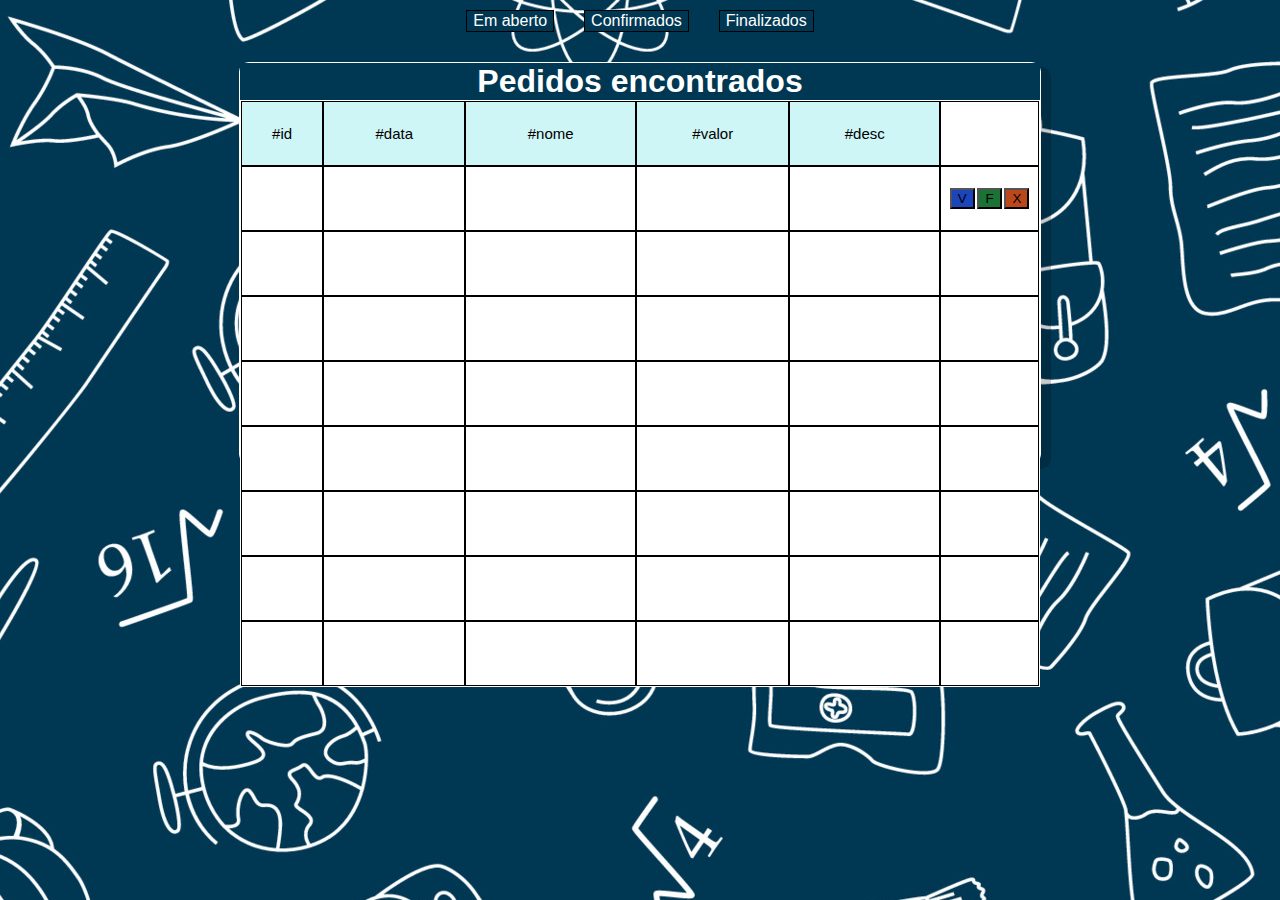
<file: pedidos.html>
<!DOCTYPE html>
<html lang="pt-br">
<head>
    <meta charset="UTF-8">
    <meta name="viewport" content="width=device-width, initial-scale=1.0">
    <link rel="stylesheet" href="style.css">
<style>
.filha {
    background-color: rgb(0, 56, 83);
    width: 800px;
    height: 550px;
    display: flex;
    justify-content: center;
    align-items: flex-start;
}

.titulo {
    background-color: rgb(0, 39, 58);
    margin: 0;
    color: white;
    padding: 10px 0px;
    display: flex;
    align-items: center;
    width: 100%;
    justify-content: space-between;
}

.fechar {
    cursor: pointer;
    margin-right: 16px;
    padding: 5px;
    padding-bottom: 8px;
    width: 13px;
    height: 13px;
    background-color: red;
    display: flex;
    text-align: center;
    justify-content: center;
}
.tio{
    height: 100%;
    width: 100%;
    display: flex;
    flex-direction: column;
}
.cadastro{
    display: flex;
    margin: 5px;
    justify-content: space-between;
    margin-top: 10px;
}

.cadastro div{
    display: flex;
    background-color: rgb(0, 39, 58);
    padding: 4px 0px 4px 10px;
    border-radius: 6px;
    color: white;

}

.nome{
    display: flex;
    margin: 5px;
    justify-content: space-between;
    margin-top: 50px;
}

.nome div{
    display: flex;
    background-color: rgb(0, 39, 58);
    padding: 4px 0px 4px 10px;
    border-radius: 6px;
    color: white;

}

#caixatexto{
    align-items: center;
    justify-content: center;
    display: flex;
    margin: 50px 20px 0px 20px;

}
.botoes{
    justify-content: space-between;
    align-items: center;
    display: flex;
    margin-top: 50px;
}

.botoes #confirmar{
    width: 300px;
    margin: 20px;
    padding: 20px;
    background-color: green;
}

.botoes #cancelar{
    width: 200px;
    margin: 20px;
    padding: 20px;
    background-color: red;
}
input{
    margin-left: 5px;
    margin-right: 5px;
    
}
#nome{
    width: 392px;
}

</style>
    <title>Pedidos</title>
</head>
<body>
<div id="mae" class="mae">
    <div class="filha">
        <div class="tio">
            <div class="titulo">
                <div>
                    <p>Modal - Visualizar pedido</p>
                </div>
                <div class="fechar" onclick="fechar()">X</div>
            </div>
            
            <div class="cadastro">
                <div> #ID 
                    <input type="text" name="" id="">
                </div>
                <div> #DATA 
                    <input type="date" name="" id="">
                </div>
                <div> #TURMA 
                    <input type="text" name="" id="">
                </div>
            </div>
            <div class="nome">
                <div> #NOME
                    <input type="text" name="" id="nome">
                </div>
                <div> #VALOR
                    <input type="text" name="" id="">
                </div>
            </div>
            <textarea name="" id="caixatexto" cols="30" rows="10"></textarea>
            <div class="botoes">
                <div class="confirmar">
                <input type="button" value="Confirmar pedido" id="confirmar">
                </div> 
                <div class="cancelar" onclick="fechar()">
                    <input type="button"  value="Cancelar pedido" id="cancelar">
                </div>
            </div>
        </div>
    </div>
</div>


<div class="pai-one">
    <div class="pesquisar">
        <form action="pesquisar">
            <div class="botao2">
                <input type="button" value="Em aberto" name="curso" id="listar">
            </div>
            <div class="botao2">
                <input type="button" value="Confirmados" name="turma" id="listar">
            </div>
            <div class="botao2">
                <input type="button" value="Finalizados" name="listar" id="listar">
            </div>
        </form>
    </div> 

    <div class="tabela1">
        <table id="pedidos">
            <caption>
                <H1>Pedidos encontrados</H1>
            </caption>
            <tr>
                <td class="linha1">#id</td>
                <td class="linha1">#data</td>
                <td class="linha1">#nome</td>
                <td class="linha1">#valor</td>
                <td class="linha1">#desc</td>
                <td></td>
            </tr>
            <tr>
                <td></td>
                <td></td>
                <td></td>
                <td></td>
                <td></td>
                <td><p><button onclick="abrir()" class="botaov">V</button> <button class="botaof">F</button> <button class="botaox">X</button> </p></td>
            </tr>
            <tr>
                <td></td>
                <td></td>
                <td></td>
                <td></td>
                <td></td>
                <td></td>
            </tr>
            <tr>
                <td></td>
                <td></td>
                <td></td>
                <td></td>
                <td></td>
                <td></td>
            </tr>
            <tr>
                <td></td>
                <td></td>
                <td></td>
                <td></td>
                <td></td>
                <td></td>
            </tr>
            <tr>
                <td></td>
                <td></td>
                <td></td>
                <td></td>
                <td></td>
                <td></td>
            </tr>
            <tr>
                <td></td>
                <td></td>
                <td></td>
                <td></td>
                <td></td>
                <td></td>
            </tr>
            <tr>
                <td></td>
                <td></td>
                <td></td>
                <td></td>
                <td></td>
                <td></td>
            </tr>
            <tr>
                <td></td>
                <td></td>
                <td></td>
                <td></td>
                <td></td>
                <td></td>
            </tr>
    </table>
    </div>
    </div>
    <script src="script.js"></script>
</body>
</html>
</file>
<file: style.css>
* {
    font-family: sans-serif, helvetica, arial;
    margin: 0;
}
body {
    color: white !important;
    background: #FFFFFF url(imagens/fundo.jpg) no-repeat center center fixed;
    display: flex;
    width: 100vw;
    justify-content: center;
    align-items: center;
}
.form1{
    display: flex !important;
    flex-direction: column;
    justify-content: center;
}

#usuar, #sen {
    padding: 20px 25px;
    background: rgba(122, 122, 122, 0.534);
    border-radius: 10px;
    border: none;
    margin: 10px 0px;
    display: inline-flex;
    justify-content: center;
    font-size: 30px;
    text-align: center;
    outline: 0;
    border: none;
}

.login{
    width: 550px;
    height: 500px;
    background: rgb(255, 255, 255);
    margin: 10px 0px;
    backdrop-filter: blur(15px);
    display: inline-flex;
    justify-content: center;
    font-size: 30px;
    text-align: center;
    box-shadow: 10px 5px rgba(0, 0, 0, 0.192);
    border-radius: 10px;
    color: black;
}

#botao {
    padding: 20px 25px;
    border-radius: 10px;
    border: none ;
    background: rgb(0, 56, 83);
    font-size: 20px;
    color: white;
}
#botao:hover {
    transform: scale(1.05);
    transition: 0.2s;
    background:  rgb(0, 112, 168);
}
a {
    text-decoration: none;
    color: rgb(0, 56, 83);
    font-size: 21px !important;
}
/* menu.html */
.wrapper .button {
    display: flex;
    align-items: center;
    width: 100px;
    height: 100px;
    float: left;
    margin: 0 5px;
    background: #ffffff;
    border-radius: 50px;
    box-shadow: 10px 5px rgb(0 0 0 / 19%);
    overflow: hidden;
    cursor: pointer;
    transition: all 0.3s ease-out;
}
.wrapper .button:hover .icon{
    color: #fff;
}
.wrapper .button:nth-child(1):hover .icon {
    background: #4267b2;
}
.wrapper .button:nth-child(2):hover .icon {
    background: #1da1f2;
}
.wrapper .button:nth-child(3):hover .icon {
    background: #e1306c;
}
.wrapper .button:nth-child(4):hover .icon {
    background: #ff0000;
}
.wrapper .button:nth-child(5):hover .icon {
    background: #05a354;
}
.wrapper .button:nth-child(6):hover .icon {
    background: #caeb13;
}
.wrapper .button .icon {
    display: inline-block;
    width: 80px;
    height: 100px;
    border-radius: 50px;
    line-height: 60px;
    text-align: center;
    transition: all 0.3s ease-out;
}
.wrapper .button .icon i {
    display: flex;
    margin: 25px 25px;
    font-size: 25px;
    line-height: 100px;
    text-align: center;
    transition: all 0.3s ease-out;
}
.wrapper .button span {
    font-size: 20px;
    font-weight: 600;
    line-height: 50px;
    margin-left: 25px;
}
.wrapper .button:hover {
    width: 250px;
}
.wrapper .button:nth-child(1):hover span {
    color: #4267b2;
}
.wrapper .button:nth-child(2):hover span {
    color: #1da1f2;
}
.wrapper .button:nth-child(3):hover span {
    color: #e1306c;
}
.wrapper .button:nth-child(4):hover span {
    color: #ff0000;
}
.wrapper .button:nth-child(5):hover span {
    color: #05a354;
}
.wrapper .button:nth-child(6):hover span {
    color: #caeb13;
}

/* aluno.html */
.paizao {
    display: flex;
}
.tudo {
    width: 300px;
    display: flex;
    justify-content: space-between;
}
.importe {
    width: 300px;
    height: 500px;
    background: rgb(255, 255, 255);
    margin: 10px 0px;
    padding: 20px;
    backdrop-filter: blur(15px);
    display: inline-flex;
    justify-content: center;
    font-size: 16px;
    text-align: center;
    box-shadow: 10px 5px rgba(0, 0, 0, 0.192);
    border-radius: 10px;
}

#turma, #curso, #rm , #dt_nasc, #nome{
    padding: 20px 25px;
    background: rgba(122, 122, 122, 0.534);
    border-radius: 10px;
    border: none;
    margin: 10px 0px;
    display: inline-flex;
    justify-content: center;
    font-size: 10px;
    text-align: center;
    outline: 0;
    border: none;
}

input[type=file]{
    display: none;
}
.importe input[type=submit]{
    border-radius: 10px;
    border: none ;
    background: rgb(0, 56, 83);
    font-size: 20px;
    color: white;
    margin: 15px;
    padding: 15px;
}

.arquivo1{
    display: block;
    background: rgba(122, 122, 122, 0.534);
    padding: 10px 20px;
    border: 1px solid black;
    margin: 15px;
    border-radius: 10px;
}

.tabela {
    width: 600px;
    height: 300px;
    background: rgb(255, 255, 255);
    margin: 10px 10px;
    backdrop-filter: blur(15px);
    justify-content: center;
    font-size: 16px;
    text-align: center;
    box-shadow: 10px 5px rgba(0, 0, 0, 0.192);
    border-radius: 10px;
    display: inline-block;
}

#alunos {
    width: 600px;
    height: 300px;
    border: 1px solid black;
    background: rgb(255, 255, 255);
    text-align: center;
    border-spacing: 0px;
    color: black;
}

caption{     
    background: rgb(0, 56, 83);
}

tr td{
    height: 10px;
    width: 20px;
    font-size: 10px;
    color: black;
    border: 1px solid black;
}

.pesquisar {
    display: flex;
    flex-direction: column;
}

.pesquisar form{
    display: flex;
    margin-bottom: 10px; /* Adicionado para espaçamento entre o form e #alunos */
}

.curso1{
    margin: 10px 10px;
}
.turma1{
    margin: 10px 10px;
}
.botao2{
    margin: 10px 10px;
}

#listar{
    font-size: 16px;
    border: 1px solid black;
    background: rgb(0, 56, 83);
    color: white;
}
#promover{
    margin: 10px;
    font-size: 16px;
    border: 1px solid black;
    background: rgb(0, 56, 83);
    color: white;
    justify-content: center;
    display: inline-flex;
    text-align: center;
}

/* pedidos.html */
.tabela1 {
    width: 800px;
    height: 400px;
    background: rgb(255, 255, 255);
    margin: 10px 10px;
    backdrop-filter: blur(15px);
    justify-content: center;
    font-size: 16px;
    text-align: center;
    box-shadow: 10px 5px rgba(0, 0, 0, 0.192);
    border-radius: 10px;
    display: inline-block;
    border: 1px solid white;
}



#pedidos {
    width: 800px;
    height: 400px;
    border: 1px solid black;
    background: rgb(255, 255, 255);
    text-align: center;
    border-spacing: 0px;
    border: 1px solid white;

}
.botaov{
    background-color: #1b45bb;
}
.botaof{
    background-color: #1a7234;
}
.botaox{
    background-color: #bb481b;
}
.linha1{
    font-size: 15px;
    background-color: #30d6d63b;
}
tr{
    height: 65px;
}

.pai {
    width: 100vw;
    height: 100vh;
    display: flex;
    justify-content: center;
    align-items: center;
}
.pai-one {
    display: flex;
    justify-content: center;
    align-items: center;
    flex-direction: column;
}

.dadosp{
    margin-right: auto;
    padding-left: 50px;
}


.dadosUser{
    background-color: white;
    color: black;
    align-items: center;
    display: flex;
    flex-direction: column;
    width: 50%;
}


.trocar{
display: inline-flex;
    background: rgba(122, 122, 122, 0.534);
    padding: 10px 20px;
    border: 1px solid black;
    margin: 15px;
    border-radius: 10px;
    font-size: 14px;
    width: 80px;
    justify-content: center;
}

.trocarsenha
    {
    display: inline-flex;
    }

#trocarsenha{
    background: rgba(122, 122, 122, 0.534);
    padding: 10px 20px;
    border: 1px solid black;
    margin: 15px;
    border-radius: 10px; 
    font-size: 14px;
    width: 120px;
    justify-content: center;
}

.pai-2 {
    margin-top: 50px;
}

.mae {
    width: 100vw;
    height: 100vh;
    z-index: 1;
    display: none;
    justify-content: center;
    align-items: center;
    position: absolute;
    background-color: rgba(255, 255, 255, 0.377);
    backdrop-filter: blur(6px);
}
.filha{
    background-color: #caeb13;
    width: 400px;
    height: 400px;
    color: black;
}
</file>
